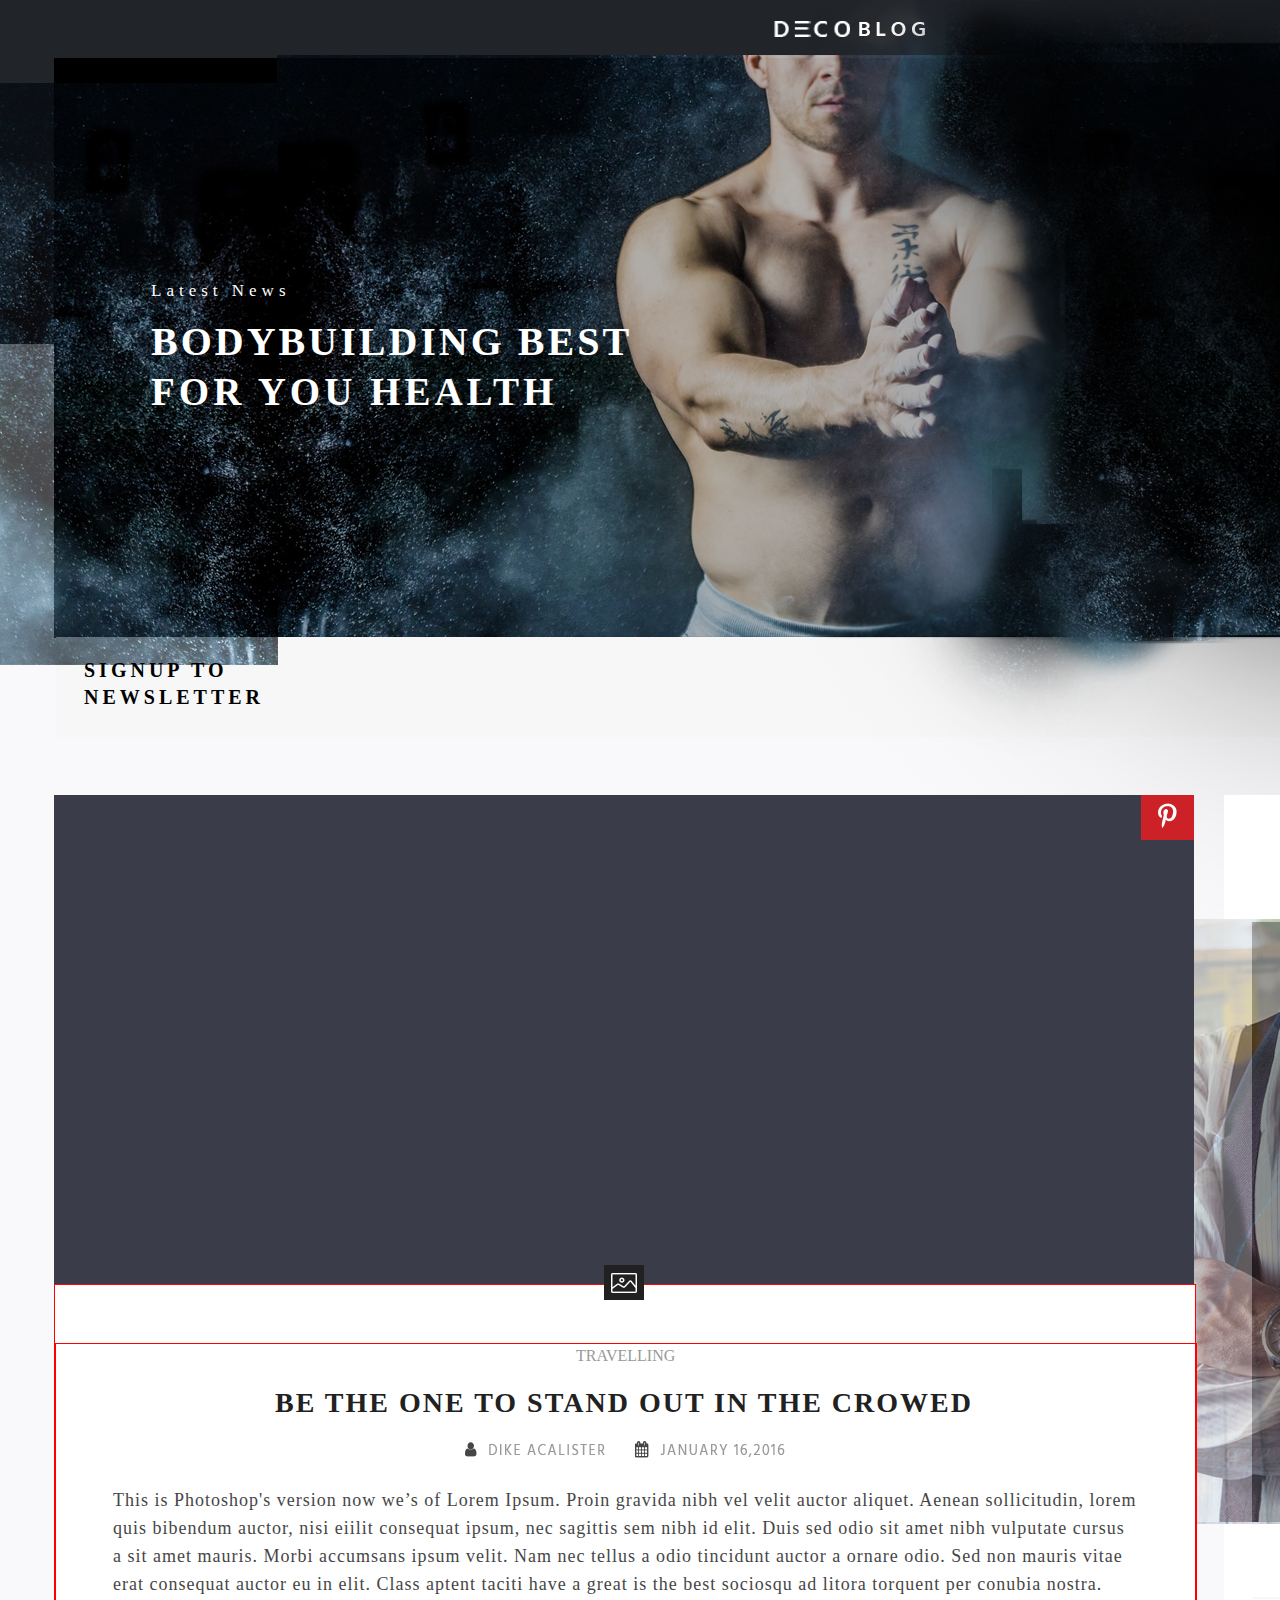
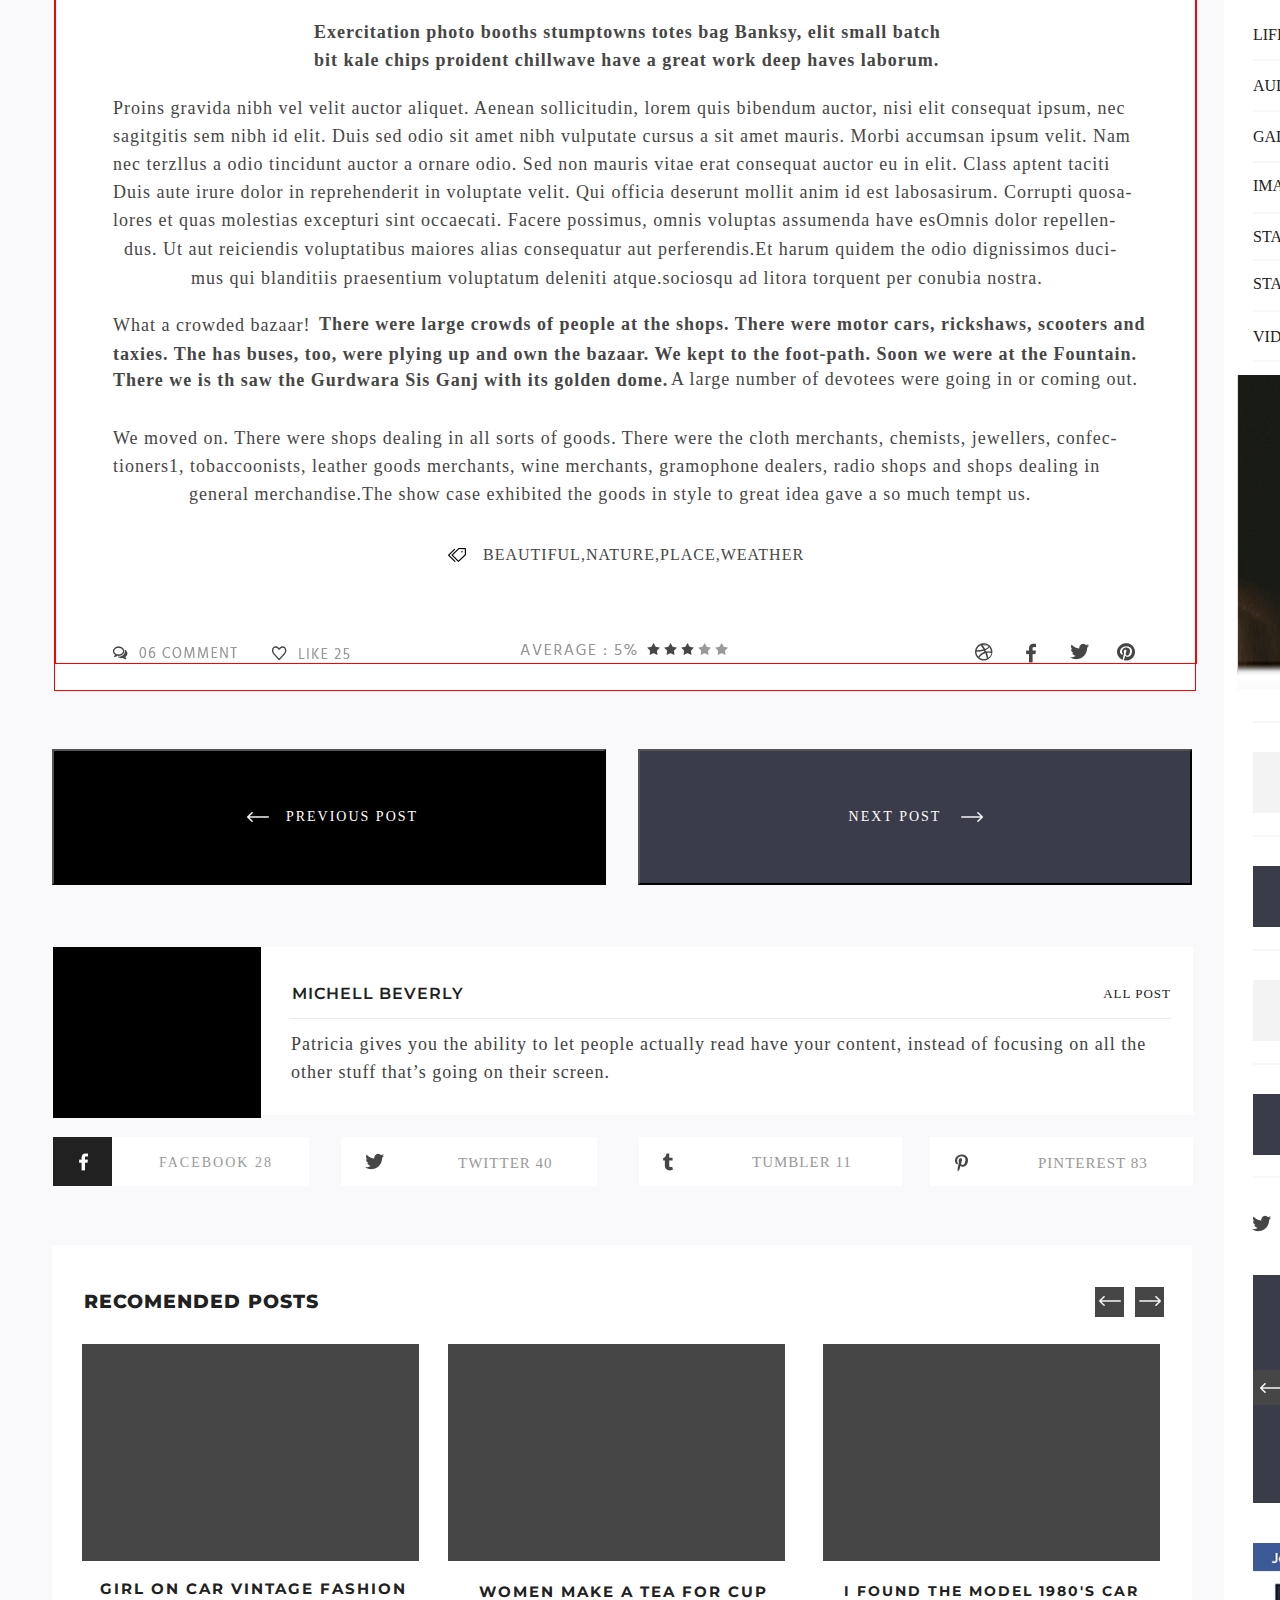
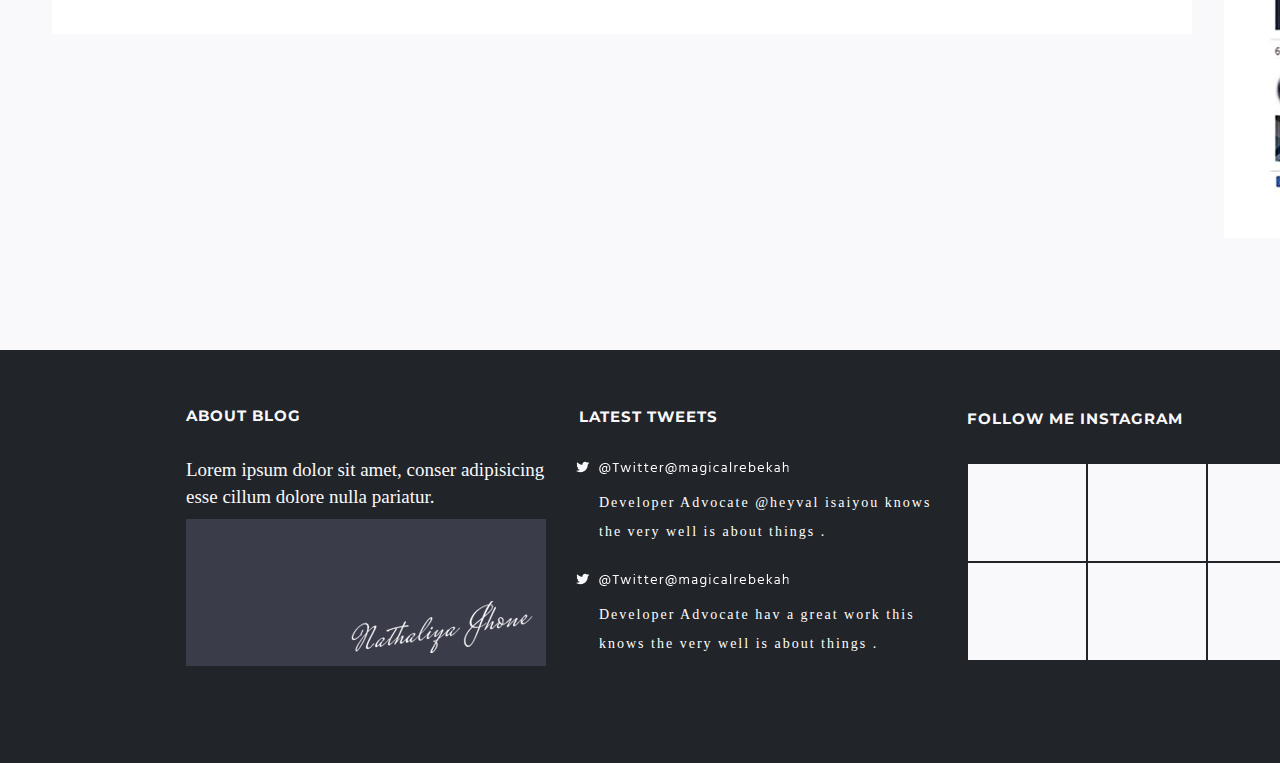
<file: index.html>
<!DOCTYPE html>
<html lang="en">
<head>
    <link href="https://fonts.googleapis.com/css?family=Sacramento&display=swap" rel="stylesheet">

    <link href="https://fonts.googleapis.com/css?family=Montserrat&display=swap" rel="stylesheet"> 
    <meta charset="UTF-8">
    <meta name="viewport" content="width=device-width, initial-scale=1.0">
    <meta http-equiv="X-UA-Compatible" content="ie=edge">
    <link href="https://fonts.googleapis.com/css?family=Arvo|Muli&display=swap" rel="stylesheet">
    <link href="https://fonts.googleapis.com/css?family=Monoton&display=swap" rel="stylesheet"> 
    <link rel="stylesheet" href="./nis.css">
    <title>Body Building</title>
</head>

<body>
        <header>
                <div class="head">
                    <div class="headcon1">
                      <div class="deco"><img src="./deco.png"></div>
                      <div class="blog"><img src="./blog.png"></div>
                      <div class="a"><img src="data/a.png"></div>  
                      <div class="transp"><img src="./transparent.png"></div>
                      <div class="b"><img src="data/b.png"></div>
                      <div class="latest ">Latest News </div>
                      <div class="bodybuilding">BODYBUILDING BEST</div>
                     
                    </div>
                </div>
            
            </header>
            
            <container >
                <div class="main-con"> 
                    <div class="main">
                        <div class="for">FOR YOU HEALTH</div>
                        <div class="sign">SIGNUP TO</div>
                        <div class="news">NEWSLETTER</div>

                            <div class="submain">

                                <div class="side">
                                    <div class="catagories">
                                        <div class="titlec">CATAGORIES</div>
                                        <div class="cat1">
                                            <div class="lifestyle">LIFESTYLE</div>
                                            <div class="neight">98</div>
                                        </div>
                                        <div class="cat2">
                                            <div class="audio">AUDIO</div>
                                            <div class="htwo">102</div>
                                        </div>
                                        <div class="cat3">
                                            <div class="gal">GALLERY</div>
                                            <div class="ethree">83</div>
                                        </div>
                                        <div class="cat4">
                                            <div class="image">IMAGE</div>
                                            <div class="four">04</div>
                                        </div>
                                        <div class="cat5">
                                            <div class="standard">STANDARD</div>
                                            <div class="hnine">109</div>
                                        </div>
                                        <div class="cat6">
                                            <div class="status">STATUS</div>
                                            <div class="fifty">50</div>
                                        </div>
                                            <div class="video">VIDEO</div>
                                            <div class="oztwo">102</div>
                                        </div>

                                        <div class="latestp">
                                            <div class="latestpost">LATEST POST</div>
                                            <div class="cl1">
                                                <div class="b1"></div>
                                                <div class="lpost">JURNEY TOWARDS A LIFESTYLE</div>
                                                <div class="date">JAN. 16 2015</div>
                                                <div class="likee">LIKE </div>
                                                <div class="num">255</div>
                                            </div>
                                            <div class="cl2">
                                                <div class="b2"></div>
                                                <div class="fashionable">FASHIONABLE SHOES FOR MEN</div>
                                                <div class="date">JAN. 18 2015</div>
                                                <div class="likee">LIKE</div>
                                                <div class="num">26</div>
                                            </div>
                                            <div class="cl3">
                                                <div class="b3"></div>
                                                <div class="lpost">REALLY AWESOME'S ADVENTURE</div>
                                                <div class="date">JAN. 23 2015</div>
                                                <div class="likee">LIKE </div>
                                                <div class="num">23</div>
                                            </div>
                                            <div class="b4"></div>
                                            <div class="lpost">MAN HUNTING IN JUNGLE</div>
                                            <div class="date">JAN. 16 2015</div>
                                            <div class="likee">LIKE </div>
                                            <div class="num">29</div>
                                        </div>

                                        <div class="sidelogo">
                                            <div class=twitter><img src="data/twi.png"></div>
                                            <div class="facebook"><img src="data/fb.png"></div>
                                            <div class="basket"><img src="data/foot.png"></div>
                                            <div class="plogo"><img src="data/pe.png"></div>
                                            <div class="in"><img src="data/in.png"></div>
                                        </div>

                                        <div class="sidebox">
                                            <div class="sbblack">
                                                <div class="leftarrow"><img src="./leftarrow.png"></div>
                                            </div>
                                            <div class="sbblack2">
                                                <div class="rightarrow"><img src="./rightarrow.png"></div>
                                            </div>
                                        </div>

                                        <div class="juof"></div>

                                        <div class="facebook1">
                                            <div class="fabo"><img src="data/facebook.png"></div>
                                            <div class="envato">envato</div>
                                            <div class="leaf"><img src="data/leaf.png"></div>
                                            <div class="envato2">envato</div>
                                        </div>
                                </div>    
                                
                                        <div class="black2"></div>
                                        <div class="d"><img src="data/d.png"></div>
                                        <div class="c"><img src="data/c.png"></div>

                                        <div class="wp"><img src="data/wp.png"></div>

                                        

                                


                                <div class="subcon1">
                                    <div class="write">
                                        <div class="trav">TRAVELLING</div>
                                        <div class="be">BE THE ONE TO STAND OUT IN THE CROWED</div>
                                        <div class="e"><img src="data/e.png"></div>
                                        <div class="f"><img src="data/f.png"></div>

                                        <div class="write2">
                                            <div class="firstp">This is Photoshop's version now we’s of Lorem Ipsum. Proin gravida nibh vel velit auctor aliquet. Aenean sollicitudin, lorem <br>quis bibendum auctor, nisi eiilit consequat ipsum, nec sagittis sem nibh id elit. Duis sed odio sit amet nibh vulputate cursus <br>a sit amet mauris. Morbi accumsans ipsum velit. Nam nec tellus a odio tincidunt auctor a ornare odio. Sed non  mauris vitae <br>erat consequat auctor eu in elit. Class aptent taciti  have a great is the best sociosqu ad litora torquent per conubia nostra.</div>
                                        
                                            <div class="secondp">Exercitation photo booths stumptowns totes bag Banksy, elit small batch <br>bit kale chips proident chillwave have a great work deep haves laborum.</div>

                                            <div class="thirdp">Proins gravida nibh vel velit auctor aliquet. Aenean sollicitudin, lorem quis bibendum auctor, nisi elit consequat ipsum, nec <br>sagitgitis sem nibh id elit. Duis sed odio sit amet nibh vulputate cursus a sit amet mauris. Morbi accumsan ipsum velit. Nam <br>nec terzllus a odio tincidunt auctor a ornare odio. Sed non  mauris vitae erat consequat auctor eu in elit. Class aptent taciti <br>Duis aute irure dolor in reprehenderit in voluptate velit. Qui officia deserunt mollit anim id est labosasirum. Corrupti quosa-<br>lores et quas molestias excepturi sint occaecati. Facere possimus, omnis voluptas assumenda have esOmnis dolor repellen-<br><div class="dus">dus. Ut aut reiciendis voluptatibus maiores alias consequatur aut perferendis.Et harum quidem the odio dignissimos duci-</div><div class="mus">mus qui blanditiis praesentium voluptatum deleniti atque.sociosqu ad litora torquent per conubia nostra.</div></div>

                                            <div class="fourthp">What a crowded bazaar!</div>
                                        
                                            <div class="bold">There were large crowds of people at the shops. There were motor cars, rickshaws, scooters and</div>

                                            <div class="bold2">taxies. The has buses, too, were plying up and own the bazaar. We kept to the foot-path. Soon we were at the Fountain.<br> There we is th saw the Gurdwara Sis Ganj with its golden dome.</div> 
                                       
                                            <div class="fourthlast"> A large number of devotees were going in or coming out.</div>

                                            <div class="fifthp">We moved on. There were shops dealing in all sorts of goods. There were the cloth merchants, chemists, jewellers, confec-<br>tioners1, tobaccoonists, leather goods merchants, wine merchants, gramophone dealers, radio shops and shops dealing in<br><div class="bold3">general merchandise.The show case exhibited the goods in style to great idea gave a so much tempt us.</div></div>

                                            <div class="tag"><img src="data/tag.png"></div>

                                            <div class="beautiful">BEAUTIFUL,NATURE,PLACE,WEATHER</div>

                                            <div class="comment"><img src="./comment.png"></div>

                                            <div class="like"><img src="data/like.png"></div>

                                            <div class="average"><img src="./average.png"></div>

                                            <div class="darks "><img src="data/darks.png"></div>

                                            <div class=" darks1 "><img src="data/darks.png"></div>

                                            <div class=" darks2"><img src="data/darks.png"></div>

                                            <div class=" lights"><img src="data/lights.png"></div>

                                            <div class=" lights1"><img src="data/lights.png"></div>

                                            <div class="foot"><img src="data/foot.png"></div>
                                            
                                            <div class="fb"><img src="data/fb.png"></div>

                                            <div class="twi"><img src="data/twi.png"></div>

                                            <div class="pe"><img src="data/pe.png"></div>
                                            

                                        </div>
                                    </div>

                                </div>
    
                                    <div class="darkgrey">
                                        <div class="red">
                                            <div class="p"><img src="./p.png"></div>
                                        </div>

                                        <div class="black">
                                            <div class="gallery"><img src="./gallery.png"></div>
                                        </div>
                                    </div>

                                    <div class="pandn">
                                        <div class="pp">
                                                
                                            <button class="ppb">
                                                <div class="ppba"><img src="./leftarrow.png"></div>
                                                <div class="ppt">PREVIOUS POST</div>
                                            </button>
                                        </div>
                                        <div class="np">
                                            <button class="npb">
                                                    <div class="npba"><img src="./rightarrow.png"></div>
                                                <div class="npt">NEXT POST</div>
                                            </button>
                                        </div>
                                    </div>

                                    <div class="michell">
                                        <div class="michellc">
                                                <div class="mibox"></div>
                                                <div class="mnall">
                                                    <div class="mna">
                                                        <div class="miname">MICHELL BEVERLY</div>
                                                        <div class="miallp">ALL POST</div>
                                                    </div>

                                                    <div class="misen">
                                                            <div class="misenw">Patricia gives you the ability to let people actually read have your content, instead of focusing on all the</div>
                                                            <div class="misenw1"> other stuff that’s going on their screen.</div>
                                                    </div>
                                                </div>
                                        
                                        </div>

                                        <div class="midown">
                                            <div class="mifb">
                                                <div class="mifblogo">
                                                    <div class="whitefbi"><img src="./whitefbi.png"></div>
                                                </div>
                                                <div class="mifbwrite">
                                                    <div class="mifbwritecon">FACEBOOK 28</div>
                                                </div>
                                            </div>

                                            <div class="mitwi">
                                                <div class="mitwii"><img src="data/twi.png"></div>
                                                <div class="mitwis">TWITTER 40</div>
                                            </div>

                                            <div class="mitum">
                                                <div class="mitumi"><img src="data/tumbler.png"></div>
                                                <div class="mitums">TUMBLER 11</div>
                                            </div>

                                            <div class="mipin">
                                                <div class="mipini"><img src="data/mipin.png"></div>
                                                <div class="mipins">PINTEREST 83</div>
                                            </div>
                                        </div>
                                        
                                    </div>

                                    <div class="recomendedp">
                                        <div class="rnar">
                                            <div class="recop">RECOMENDED POSTS</div>
                                            <div class="rnarar">
                                                    <div class="rnararl">
                                                            <div class="rnararla"><img src="./leftarrow.png"></div>
                                                    </div>

                                                    <div class="rnararr">
                                                            <div class="rnararra"><img src="./rightarrow.png"></div>
                                                    </div>
                                            </div>

                                            
                                        </div>
                                        <div class="recomendedp2">

                                            <div class="recomendedp21">
                                                    <div class="recom21"></div>
                                                    <div class="recom22"></div>
                                                    <div class="recom23"></div>
                                            </div>
                                            

                                        </div>

                                        <div class="recola">
                                            <div class="recola1">
                                                <div class="recola1s">GIRL ON CAR VINTAGE FASHION</div>
                                            </div>
                                            <div class="recola2">
                                                <div class="recola2s">WOMEN MAKE A TEA FOR CUP</div>
                                            </div>
                                            <div class="recola3">
                                                <div class="recola3s">I FOUND THE MODEL 1980'S CAR</div>
                                            </div>
                                        </div>
                                    </div>
                            </div>
                                

                            
                    </div>

                </div>  
                   
            </container>

            <footer>
                <div class="foote">
                    <div class="footcon">

                        <div  class="aboutb">
                            <div class="fhead1">ABOUT BLOG</div>
                            <div class="fcon1">Lorem ipsum dolor sit amet, conser adipisicing  esse cillum dolore nulla pariatur. </div>
                            <div class="fcon2">
                                <div class="nathaliya"><img src="./nathaliya.png"></div>
                            </div>
                        </div>

                        <div class="ltweets">
                            <div class="fhead2">LATEST TWEETS</div>
                            <div class="fcon3">
                                <div class="fcon31">
                                        <div class="wtwi"><img src="./wtwi.png"></div>
                                </div>
                                <div class="fcon32">
                                    <div class="fcon321">Developer Advocate @heyval isaiyou knows the very well is about things .</div>
                                </div>

                                <div class="fcon4">
                                    <div class="fcon41">
                                        <div class="wtwit"><img src="./wtwi.png"></div>
                                    </div>
                                <div class="fcon42">
                                    <div class="fcon421">Developer Advocate hav a great work this knows the very well is about things .</div>
                                </div>
                                </div>

                                
                                
                            </div>
                        </div>


                        <div class="fme">
                            <div class="fhead3">FOLLOW ME INSTAGRAM</div>
                            <div class="fh3b1"></div>
                            <div class="fh3b2"></div>
                            <div class="fh3b3"></div>
                            <div class="fh3b4"></div>
                            <div class="fh3b5"></div>
                            <div class="fh3b6"></div>
                        </div>
                        <div class="lc">
                            <div class="fhead4">LATEST COMMENT</div>
                            <div class="fcon5">
                                <div class="fcon51">From Alex:</div>
                                <div class="fcon52">Developer Advocate @heyval isaiyou know the very well is talking about things .</div>
                            </div>

                            <div class="fcon6">
                                <div class="fcon61">From Jhon Doe:</div>
                                <div class="fcon62">Developer Advocate @heyval isaiyou know the very well is talking about things .</div>
                            </div>
                        </div>
                    </div>
                </div>
            </footer>

            
            
</body>
</html>
</file>
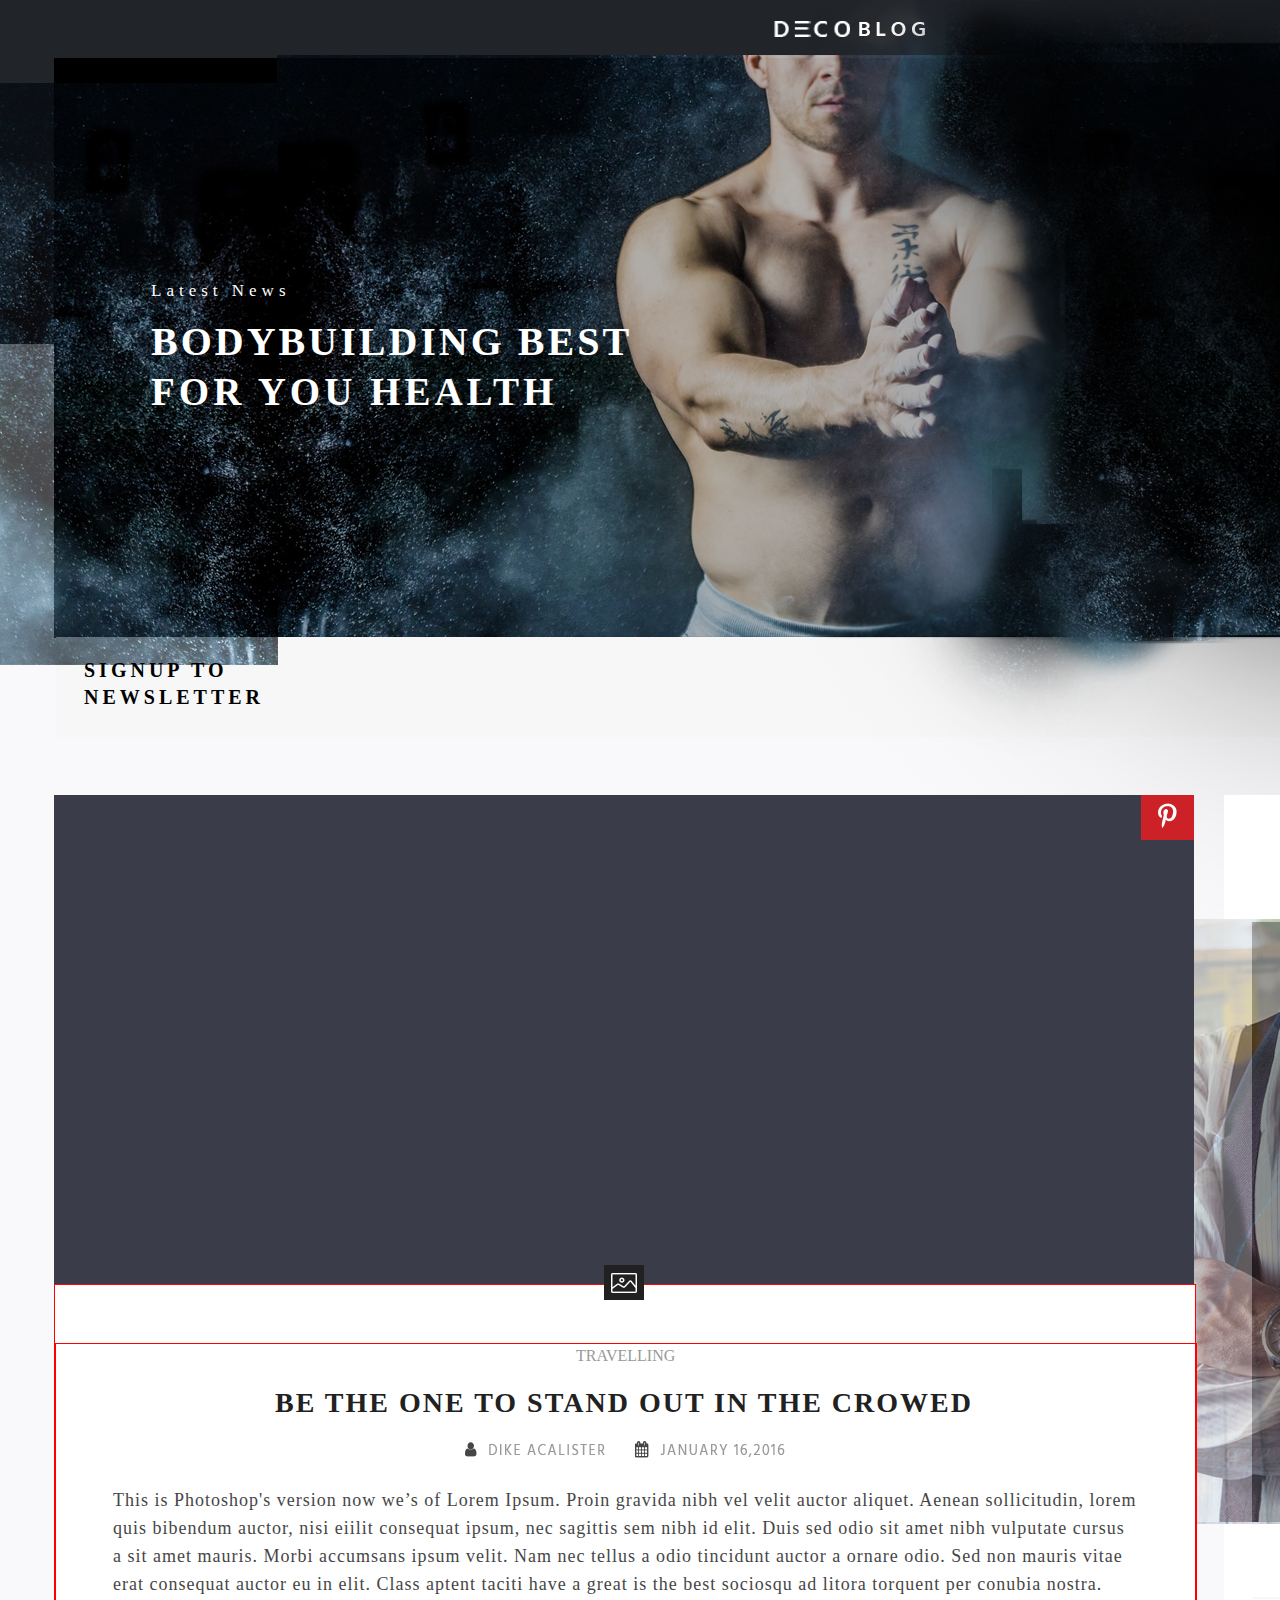
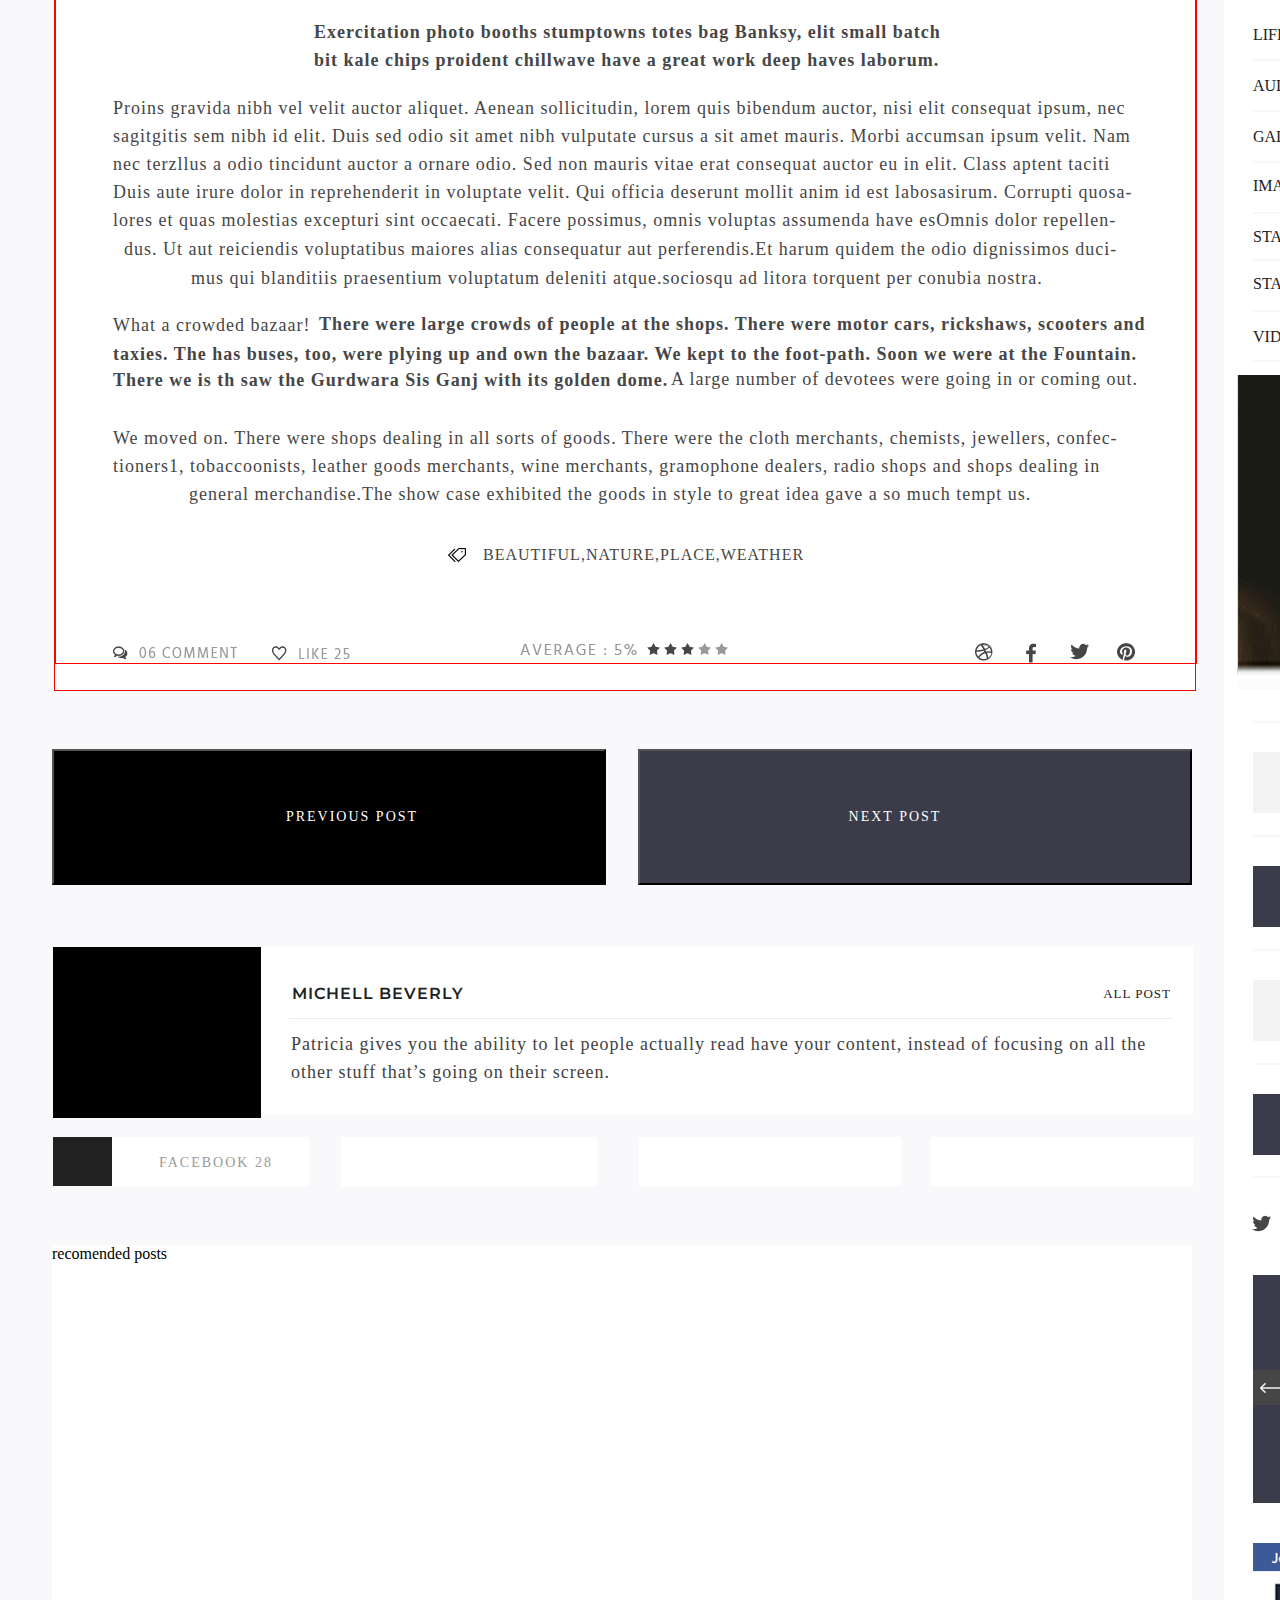
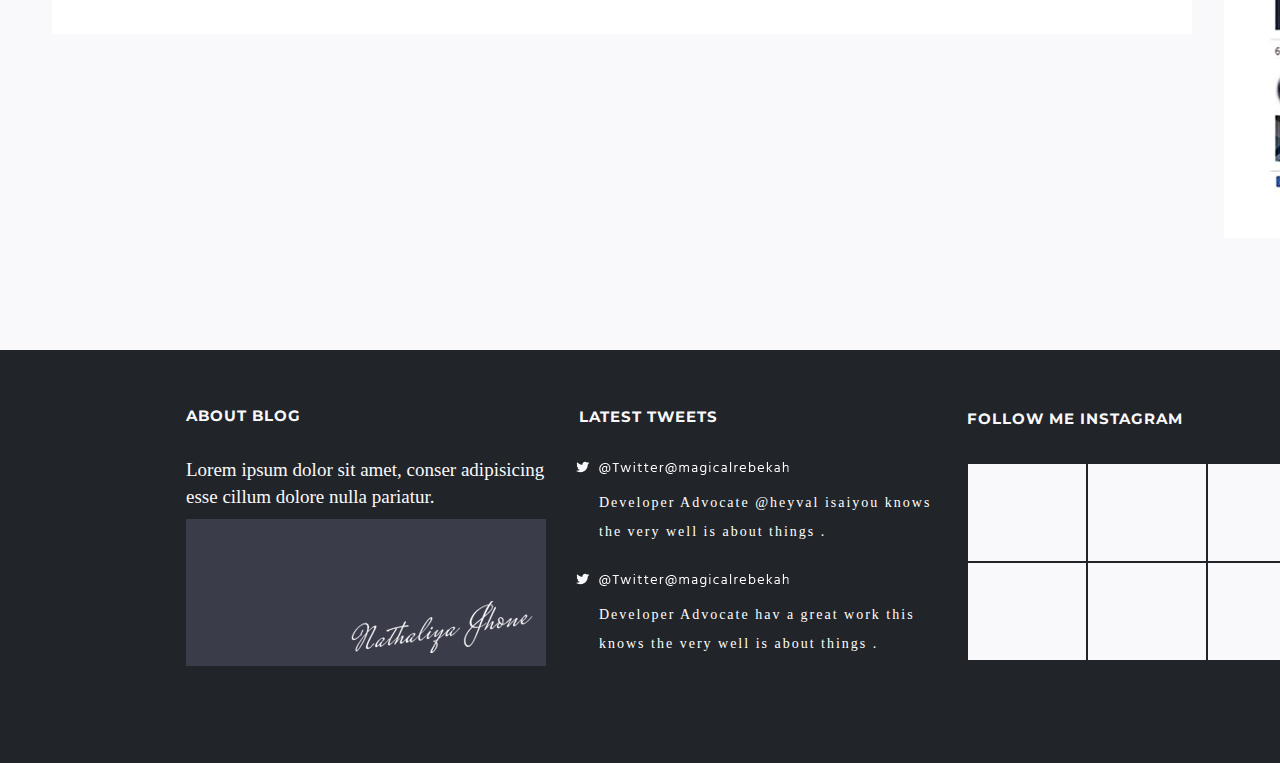
<file: nishant.html>
<!DOCTYPE html>
<html lang="en">
<head>
    <link href="https://fonts.googleapis.com/css?family=Sacramento&display=swap" rel="stylesheet">

    <link href="https://fonts.googleapis.com/css?family=Montserrat&display=swap" rel="stylesheet"> 
    <meta charset="UTF-8">
    <meta name="viewport" content="width=device-width, initial-scale=1.0">
    <meta http-equiv="X-UA-Compatible" content="ie=edge">
    <link href="https://fonts.googleapis.com/css?family=Arvo|Muli&display=swap" rel="stylesheet">
    <link href="https://fonts.googleapis.com/css?family=Monoton&display=swap" rel="stylesheet"> 
    <link rel="stylesheet" href="./nis.css">
    <title>Body Building</title>
</head>

<body>
        <header>
                <div class="head">
                    <div class="headcon1">
                      <div class="deco"><img src="./deco.png"></div>
                      <div class="blog"><img src="./blog.png"></div>
                      <div class="a"><img src="data/a.png"></div>  
                      <div class="transp"><img src="./transparent.png"></div>
                      <div class="b"><img src="data/b.png"></div>
                      <div class="latest ">Latest News </div>
                      <div class="bodybuilding">BODYBUILDING BEST</div>
                     
                    </div>
                </div>
            
            </header>
            
            <container >
                <div class="main-con"> 
                    <div class="main">
                        <div class="for">FOR YOU HEALTH</div>
                        <div class="sign">SIGNUP TO</div>
                        <div class="news">NEWSLETTER</div>

                            <div class="submain">

                                <div class="side">
                                    <div class="catagories">
                                        <div class="titlec">CATAGORIES</div>
                                        <div class="cat1">
                                            <div class="lifestyle">LIFESTYLE</div>
                                            <div class="neight">98</div>
                                        </div>
                                        <div class="cat2">
                                            <div class="audio">AUDIO</div>
                                            <div class="htwo">102</div>
                                        </div>
                                        <div class="cat3">
                                            <div class="gal">GALLERY</div>
                                            <div class="ethree">83</div>
                                        </div>
                                        <div class="cat4">
                                            <div class="image">IMAGE</div>
                                            <div class="four">04</div>
                                        </div>
                                        <div class="cat5">
                                            <div class="standard">STANDARD</div>
                                            <div class="hnine">109</div>
                                        </div>
                                        <div class="cat6">
                                            <div class="status">STATUS</div>
                                            <div class="fifty">50</div>
                                        </div>
                                            <div class="video">VIDEO</div>
                                            <div class="oztwo">102</div>
                                        </div>

                                        <div class="latestp">
                                            <div class="latestpost">LATEST POST</div>
                                            <div class="cl1">
                                                <div class="b1"></div>
                                                <div class="lpost">JURNEY TOWARDS A LIFESTYLE</div>
                                                <div class="date">JAN. 16 2015</div>
                                                <div class="likee">LIKE </div>
                                                <div class="num">255</div>
                                            </div>
                                            <div class="cl2">
                                                <div class="b2"></div>
                                                <div class="fashionable">FASHIONABLE SHOES FOR MEN</div>
                                                <div class="date">JAN. 18 2015</div>
                                                <div class="likee">LIKE</div>
                                                <div class="num">26</div>
                                            </div>
                                            <div class="cl3">
                                                <div class="b3"></div>
                                                <div class="lpost">REALLY AWESOME'S ADVENTURE</div>
                                                <div class="date">JAN. 23 2015</div>
                                                <div class="likee">LIKE </div>
                                                <div class="num">23</div>
                                            </div>
                                            <div class="b4"></div>
                                            <div class="lpost">MAN HUNTING IN JUNGLE</div>
                                            <div class="date">JAN. 16 2015</div>
                                            <div class="likee">LIKE </div>
                                            <div class="num">29</div>
                                        </div>

                                        <div class="sidelogo">
                                            <div class=twitter><img src="data/twi.png"></div>
                                            <div class="facebook"><img src="data/fb.png"></div>
                                            <div class="basket"><img src="data/foot.png"></div>
                                            <div class="plogo"><img src="data/pe.png"></div>
                                            <div class="in"><img src="data/in.png"></div>
                                        </div>

                                        <div class="sidebox">
                                            <div class="sbblack">
                                                <div class="leftarrow"><img src="./leftarrow.png"></div>
                                            </div>
                                            <div class="sbblack2">
                                                <div class="rightarrow"><img src="./rightarrow.png"></div>
                                            </div>
                                        </div>

                                        <div class="juof"></div>

                                        <div class="facebook1">
                                            <div class="fabo"><img src="data/facebook.png"></div>
                                            <div class="envato">envato</div>
                                            <div class="leaf"><img src="data/leaf.png"></div>
                                            <div class="envato2">envato</div>
                                        </div>
                                </div>    
                                
                                        <div class="black2"></div>
                                        <div class="d"><img src="data/d.png"></div>
                                        <div class="c"><img src="data/c.png"></div>

                                        <div class="wp"><img src="data/wp.png"></div>

                                        

                                


                                <div class="subcon1">
                                    <div class="write">
                                        <div class="trav">TRAVELLING</div>
                                        <div class="be">BE THE ONE TO STAND OUT IN THE CROWED</div>
                                        <div class="e"><img src="data/e.png"></div>
                                        <div class="f"><img src="data/f.png"></div>

                                        <div class="write2">
                                            <div class="firstp">This is Photoshop's version now we’s of Lorem Ipsum. Proin gravida nibh vel velit auctor aliquet. Aenean sollicitudin, lorem <br>quis bibendum auctor, nisi eiilit consequat ipsum, nec sagittis sem nibh id elit. Duis sed odio sit amet nibh vulputate cursus <br>a sit amet mauris. Morbi accumsans ipsum velit. Nam nec tellus a odio tincidunt auctor a ornare odio. Sed non  mauris vitae <br>erat consequat auctor eu in elit. Class aptent taciti  have a great is the best sociosqu ad litora torquent per conubia nostra.</div>
                                        
                                            <div class="secondp">Exercitation photo booths stumptowns totes bag Banksy, elit small batch <br>bit kale chips proident chillwave have a great work deep haves laborum.</div>

                                            <div class="thirdp">Proins gravida nibh vel velit auctor aliquet. Aenean sollicitudin, lorem quis bibendum auctor, nisi elit consequat ipsum, nec <br>sagitgitis sem nibh id elit. Duis sed odio sit amet nibh vulputate cursus a sit amet mauris. Morbi accumsan ipsum velit. Nam <br>nec terzllus a odio tincidunt auctor a ornare odio. Sed non  mauris vitae erat consequat auctor eu in elit. Class aptent taciti <br>Duis aute irure dolor in reprehenderit in voluptate velit. Qui officia deserunt mollit anim id est labosasirum. Corrupti quosa-<br>lores et quas molestias excepturi sint occaecati. Facere possimus, omnis voluptas assumenda have esOmnis dolor repellen-<br><div class="dus">dus. Ut aut reiciendis voluptatibus maiores alias consequatur aut perferendis.Et harum quidem the odio dignissimos duci-</div><div class="mus">mus qui blanditiis praesentium voluptatum deleniti atque.sociosqu ad litora torquent per conubia nostra.</div></div>

                                            <div class="fourthp">What a crowded bazaar!</div>
                                        
                                            <div class="bold">There were large crowds of people at the shops. There were motor cars, rickshaws, scooters and</div>

                                            <div class="bold2">taxies. The has buses, too, were plying up and own the bazaar. We kept to the foot-path. Soon we were at the Fountain.<br> There we is th saw the Gurdwara Sis Ganj with its golden dome.</div> 
                                       
                                            <div class="fourthlast"> A large number of devotees were going in or coming out.</div>

                                            <div class="fifthp">We moved on. There were shops dealing in all sorts of goods. There were the cloth merchants, chemists, jewellers, confec-<br>tioners1, tobaccoonists, leather goods merchants, wine merchants, gramophone dealers, radio shops and shops dealing in<br><div class="bold3">general merchandise.The show case exhibited the goods in style to great idea gave a so much tempt us.</div></div>

                                            <div class="tag"><img src="data/tag.png"></div>

                                            <div class="beautiful">BEAUTIFUL,NATURE,PLACE,WEATHER</div>

                                            <div class="comment"><img src="./comment.png"></div>

                                            <div class="like"><img src="data/like.png"></div>

                                            <div class="average"><img src="./average.png"></div>

                                            <div class="darks "><img src="data/darks.png"></div>

                                            <div class=" darks1 "><img src="data/darks.png"></div>

                                            <div class=" darks2"><img src="data/darks.png"></div>

                                            <div class=" lights"><img src="data/lights.png"></div>

                                            <div class=" lights1"><img src="data/lights.png"></div>

                                            <div class="foot"><img src="data/foot.png"></div>
                                            
                                            <div class="fb"><img src="data/fb.png"></div>

                                            <div class="twi"><img src="data/twi.png"></div>

                                            <div class="pe"><img src="data/pe.png"></div>
                                            

                                        </div>
                                    </div>

                                </div>
    
                                    <div class="darkgrey">
                                        <div class="red">
                                            <div class="p"><img src="./p.png"></div>
                                        </div>

                                        <div class="black">
                                            <div class="gallery"><img src="./gallery.png"></div>
                                        </div>
                                    </div>

                                    <div class="pandn">
                                        <div class="pp">
                                            <button class="ppb">
                                                <div class="ppt">PREVIOUS POST</div>
                                            </button>
                                        </div>
                                        <div class="np">
                                            <button class="npb">
                                                <div class="npt">NEXT POST</div>
                                            </button>
                                        </div>
                                    </div>

                                    <div class="michell">
                                        <div class="michellc">
                                                <div class="mibox"></div>
                                                <div class="mnall">
                                                    <div class="mna">
                                                        <div class="miname">MICHELL BEVERLY</div>
                                                        <div class="miallp">ALL POST</div>
                                                    </div>

                                                    <div class="misen">
                                                            <div class="misenw">Patricia gives you the ability to let people actually read have your content, instead of focusing on all the</div>
                                                            <div class="misenw1"> other stuff that’s going on their screen.</div>
                                                    </div>
                                                </div>
                                        
                                        </div>

                                        <div class="midown">
                                            <div class="mifb">
                                                <div class="mifblogo"></div>
                                                <div class="mifbwrite">
                                                    <div class="mifbwritecon">FACEBOOK 28</div>
                                                </div>
                                            </div>

                                            <div class="mitwi"></div>

                                            <div class="mitum"></div>

                                            <div class="mipin"></div>
                                        </div>
                                        
                                    </div>

                                    <div class="recomendedp">recomended posts</div>
                            </div>
                                

                            
                    </div>

                </div>  
                   
            </container>

            <footer>
                <div class="foote">
                    <div class="footcon">

                        <div  class="aboutb">
                            <div class="fhead1">ABOUT BLOG</div>
                            <div class="fcon1">Lorem ipsum dolor sit amet, conser adipisicing  esse cillum dolore nulla pariatur. </div>
                            <div class="fcon2">
                                <div class="nathaliya"><img src="./nathaliya.png"></div>
                            </div>
                        </div>

                        <div class="ltweets">
                            <div class="fhead2">LATEST TWEETS</div>
                            <div class="fcon3">
                                <div class="fcon31">
                                        <div class="wtwi"><img src="./wtwi.png"></div>
                                </div>
                                <div class="fcon32">
                                    <div class="fcon321">Developer Advocate @heyval isaiyou knows the very well is about things .</div>
                                </div>

                                <div class="fcon4">
                                    <div class="fcon41">
                                        <div class="wtwit"><img src="./wtwi.png"></div>
                                    </div>
                                <div class="fcon42">
                                    <div class="fcon421">Developer Advocate hav a great work this knows the very well is about things .</div>
                                </div>
                                </div>

                                
                                
                            </div>
                        </div>


                        <div class="fme">
                            <div class="fhead3">FOLLOW ME INSTAGRAM</div>
                            <div class="fh3b1"></div>
                            <div class="fh3b2"></div>
                            <div class="fh3b3"></div>
                            <div class="fh3b4"></div>
                            <div class="fh3b5"></div>
                            <div class="fh3b6"></div>
                        </div>
                        <div class="lc">
                            <div class="fhead4">LATEST COMMENT</div>
                            <div class="fcon5">
                                <div class="fcon51">From Alex:</div>
                                <div class="fcon52">Developer Advocate @heyval isaiyou know the very well is talking about things .</div>
                            </div>

                            <div class="fcon6">
                                <div class="fcon61">From Jhon Doe:</div>
                                <div class="fcon62">Developer Advocate @heyval isaiyou know the very well is talking about things .</div>
                            </div>
                        </div>
                    </div>
                </div>
            </footer>

            
            
</body>
</html>
</file>
<file: nis.css>
*{
    margin: 0;
    padding: 0;
    
}

/*header*/
.head{
    width:100%;
    height: 344px;
    background-color: #212429;
}

.headcon1{
    width: 1638px;
    height: 344px;
    margin: 0 auto;
    position: relative;
}

.deco{
    position: absolute;
    left: 774px;
    top:21px;
}

.blog{
    position: absolute;
    left: 859px;
    top:22px; 
}



.a{
    position: absolute;
    left: 52px;
    top: 56px;
}


.transp{
    position: absolute;
    top: 635px;
    left: 54px;
}


.b{
    position: absolute;
}

.latest{
    position: absolute;
    color:#ffffff;
    top: 281px;
    left: 151px;
    font-size: 17px;
    letter-spacing: 5px;
    
}

.bodybuilding{
    position: absolute;
    top: 318px;
    left: 151px;
    color:#ffffff;
    font-size: 40px;
    letter-spacing: 3px;
    font-weight: 600;
}

.for{
    position: absolute;
    top: 25px;
    left: 151px;
    color:#ffffff;
    font-size: 39px;    
    font-weight: 600;
    letter-spacing: 4px;
}

/*header*/

/*container*/

.main-con{
    width: 100%;
    height: 3206px;
    background-color:#f9f9fb;
}


.main{
    width: 1638px;
    height: 3206px;
    margin: 0 auto;
    position: relative;
}

.submain{
    position: absolute;
    top: 451px;
    width: 100%;
    height: 2644px;
}




.sign{
    position: absolute;
    top: 315px;
    left: 84px;
    font-size: 20px;
    letter-spacing: 4px;
    font-weight: 600;
    color: black;
}

.news{
    position: absolute;
    top: 342px;
    left: 84px;
    font-size: 20px;
    letter-spacing: 4px;
    font-weight: 600;
    color: black;
}

.subcon1{
    top: 489px;
    left:54px;
    height: 1005px;
    width: 1140px;
    background-color: #ffffff;
    position: absolute;
    border: 1px solid red;

}

.write{
    margin-top: 58px;
    margin-bottom: 28px;
    height: 919px;
    width: 100%;
    border: 1px solid red;
    position: relative;
}

.trav{
    font-size: 16px;
    letter-spacing: 0px;
    line-height: 24px;
    color: #999999;
    font-family: "Hind";
    font-weight: 400;
    padding-left: 520px;
}

.be{
    margin-top: 23px;
    padding-left: 219px;
    font-size: 28px;
    letter-spacing: 2px;    
    line-height: 24px;
    color: #212121;
    font-weight: 600;
    
}

.dike{
    margin-top: 24px;
    position: relative;
}

.e{
    position: absolute;
    left: 409px;
    top: 98px;
}

.f{
    position: absolute;
    top: 97px;
    left: 579px;
}

.write2{
    position: absolute;
    top: 142px;
    width: 100%;
    height: 609px;
}


.firstp {
    font-size: 18px;
    letter-spacing: 1px;
    line-height: 28px;
    color: #464646;
    font-family: "Hind";
    padding-left: 57px;
}

.secondp{
    position: absolute;
    top: 132px;
    font-size: 18px;
    letter-spacing: 1px;
    line-height: 28px;
    color: #464646;
    font-family: "Hind";
    left: 258px;
    font-weight: 600;
}

.thirdp{
    position: absolute;
    top: 208px;
    left: 57px;
    font-size: 18px;
    letter-spacing: 1px;
    line-height: 28px;
    color: #464646;
    font-family: "Hind";
}

.dus{
    position: absolute;
    left: 11px;
    top: 141px;
}

.mus{
    position: absolute;
    left: 78px;
    top: 170px;
}

.fourthp{
    position: absolute;
    top: 425px;
    left: 57px;
    font-size: 18px;
    letter-spacing: 1px;
    line-height: 28px;
    color: #464646;
    font-family: "Hind";
}

.bold{
    position: absolute;
    top: 428px;
    left: 263px;
    font-weight: 600;
    letter-spacing: 1px;
    font-size: 18px;
    color: #464646;
}

.bold2{
    position: absolute;
    top: 455px;
    left: 57px;
    font-weight: 600;
    letter-spacing: 1px;
    font-size: 18px;
    line-height: 26px;
    color: #464646;
}

.fourthlast{
    position: absolute;
    top: 479px;
    left: 615px;
    font-size: 18px;
    letter-spacing: 1px;
    line-height: 28px;
    color: #464646;
    font-family: "Hind";
}

.fifthp{
    position: absolute;
    top: 538px;
    left: 57px;
    font-size: 18px;
    letter-spacing: 1px;
    line-height: 28px;
    color: #464646;
    font-family: "Hind";
}

.bold3{
    position: absolute;
    left: 76px;
}

.tag{
    position: absolute;
    top: 660px;
    left: 390px;
}

.beautiful{
    position: absolute;
    top: 660px;
    left: 427px;
    letter-spacing: 1px;
    color: #464646;
}

.comment{
    position: absolute;
    top: 760px;
    left: 57px;
}

.like{
    position: absolute;
    top: 760px;
    left: 216px;
}

.average{
    position: absolute;
    top: 755px;
    left: 464px;
}

.darks ,.darks1 , .darks2 , .lights, .lights1{
    position: absolute;
    top: 755px;
}

.darks{
    left: 590px;
}

.darks1{
    left: 607px;
}

.darks2{
    left: 624px;
}

.lights{
    left: 641px;
}

.lights1{
    left: 658px;
}

.foot, .fb, .twi, .pe{
    position: absolute;
    top:757px;
}
.foot{
    left: 919px;
}

.fb{
    left: 970px;
}

.twi{
    left: 1014px;
}

.pe{
    left: 1061px;
}


.darkgrey{
    position: absolute;
    top: 0;
    left: 0;
    width: 1140px;
    height: 489px;
    margin-left: 54px;
    background-color: #3a3c49;
}

.red{
    float: right;
    width: 53px;
    height: 45px;
    background-color: #cc2127;
    position: relative;
}

.p{
    position: absolute;
    left: 17px;
    top: 8px;
}

.black{
    position: absolute;
    top:470px;
    left: 550px;
    width: 40px;
    height: 35px;
    background-color: #212121;
}

.gallery{
    position: absolute;
    top:6px;
    left: 5px;
}

.pandn{
    float: left;
    margin-top: 1554px;
    margin-left: 52px;
    width: 1140px;
    height: 136px;
}

.pp{
    float: left;
    height: 100%;
    width: 554px;
}

.ppb{
    position: relative;
    height: 100%;
    width: 100%;
    background-color: #000000;
}

.ppba{
    position: absolute;
    top: 59px;
    left: 193px;
}

.ppt{
    font-size: 14px;
    letter-spacing: 2px;
    color: #ffffff;
    font-family: "Hind";
    font-weight: 500;
    margin-left: 46px;
}

.np{
    float: right;
    height: 100%;
    width:554px;
}

.npb{
    height: 100%;
    width: 100%;
    background-color: #3a3c49;
    position: relative;
}

.npba{
    position: absolute;
    top: 59px;
    left: 321px;
}

.npt{
    font-size: 14px;
    letter-spacing: 2px;
    color: #ffffff;
    font-family: "Hind";
    font-weight: 500;
    margin-left: -40px;
}


.michell{
    float: left;
    margin-top: 62px;
    margin-left: 53px;
    width: 1140px;
    height: 240px;
}

.michellc{
    height: 168px;
    width: 100%;
    background-color: #ffffff;
}

.mibox{
    float: left;
    width: 208px;
    height: 171px;
    background-color: #000000;
}

.mnall{
    float: left;
    height: 95px;
    width: 882px;
    margin-left: 28px;
    margin-top: 37px;
}

.mna{
    float: left;
    height: 34px;
    width: 882px;
    border-bottom: 1px solid #eaeaeb;
}

.miname{
    float: left;
    font-size: 16px;
    letter-spacing: 1px;
    line-height: 19px;
    color: #212121;
    font-family: "Montserrat";
    font-weight: 600;
    margin-left: 3px;
}

.miallp{
    float: right;
    font-size: 13px;
    letter-spacing: 1px;
    line-height: 19px;
    color: #212121;
    font-family: "Hind";
    font-weight: 400;
}

.misen{
    height: 45px;
    width: 882px;
    margin-top: 52px;
}

.misenw{
    font-size: 18px;
    letter-spacing: 1px;
    line-height: 16px;
    color: #424242;
    font-family: "Hind";
    font-weight: 300;
    margin-left: 2px;
}

.misenw1{
    font-size: 18px;
    letter-spacing: 1px;
    line-height: 40px;
    color: #424242;
    font-family: "Hind";
    font-weight: 300;
    margin-left: 2px;
}

.midown{
    height: 49px;
    width: 100%;
    margin-top: 22px;
}

.mifb{
    float: left;
    height: 100%;
    width: 260px;
}

.mifblogo{
    float: left;
    height: 100%;
    width: 59px;
    background-color: #212121;
    position: relative;
}

.whitefbi{
    position: absolute;
    top: 16px;
    left: 26px;
}

.mifbwrite{
    float: left;
    height: 100%;
    width: 197px;
    background-color: #ffffff;
}

.mifbwritecon{
    font-size: 14px;
    letter-spacing: 2px;
    line-height: 52px;
    color: #999999;
    font-family: "Hind";
    font-weight: 400;
    margin-left: 47px;
}

.mitwi {
    float: left;
    height: 100%;
    width: 256px;
    margin-left: 28px;
    position: relative;
    background-color: #ffffff;
}

.mitwii{
    position: absolute;
    top: 16px;
    left: 24px;
}

.mitwis{
    font-size: 15px;
    letter-spacing: 1px;
    line-height: 52px;
    color: #999999;
    font-family: "Hind";
    font-weight: 400;
    margin-left: 117px;
}

.mitum{
    position: relative;
    float: left;
    height: 100%;
    width: 263px;
    margin-left: 42px;
    background-color: #ffffff;
}

.mitumi{
    position: absolute;
    top: 16px;
    left: 24px;
}

.mitums{
    font-size: 15px;
    letter-spacing: 1px;
    line-height: 51px;
    color: #999999;
    font-family: "Hind";
    font-weight: 400;
    margin-left: 113px;
}

.mipin{
    background-color: #ffffff;
    float: right;
    height: 100%;
    width: 263px;
    position: relative;
}

.mipini{
    position: absolute;
    top: 17px;
    left: 25px;
}

.mipins{
    font-size: 15px;
    letter-spacing: 1px;
    line-height: 52px;
    color: #999999;
    font-family: "Hind";
    font-weight: 400;
    margin-left: 108px;
}


.recomendedp{
    float: left;
    margin-top: 58px;
    margin-left: 52px;
    width: 1140px;
    height: 389px;
    background-color: white;
}


.rnar{
    float: left;
    height: 72px;
    width: 100%;
}

.recop{
    float: left;
    font-size: 19px;
    letter-spacing: 1px;
    color: #212121;
    font-family: "Montserrat";
    margin-top: 45px;
    margin-left: 32px;
    font-weight: 800;
}

.rnarar{
    float: right;
    height: 100%;
    width: 69px;
    margin-right: 28px;
}

.rnararl, .rnararr{
    width: 29px;
    height: 30px;
    background-color: #464646;
    float: left;
    margin-top: 42px;
    position: relative;
}

.rnararr{
    float: right;
}

.rnararla, .rnararra{
    position: absolute;
    top: 5px;
    left: 4px;
}

.recomendedp2{
    float: left;
    height: 245px;
    width: 100%;
}

.recomendedp21{
    float: left;
    height: 217px;
    width: 1078px;
    margin-left: 30px;
    margin-top: 27px;

}

.recom21, .recom22, .recom23{
    height: 100%;
    width: 337px;
    float: left;
    background-color: #464646;
}

.recom22{
    margin-left: 29px;
}

.recom23{
    float: right;
}

.recola{
    float: left;
    height: 35px;
    width: 100%;
}

.recola1, .recola2, .recola3{
    float: left;
    height: 100%;
    width: 308px;
    margin-left: 48px;

}

.recola1s, .recola2s, .recola3s{
    font-size: 15px;
    letter-spacing: 2px;
    color: #212121;
    font-family: "Montserrat";
    font-weight: 700;
    margin-top: 17px;
}

.recola3s{
    font-size: 14px;
}

.recola2{
    margin-left: 71px;
    width: 294px;
    margin-top: 3px;

}

.recola3{
    margin-left: 71px;
    width: 310px;
    margin-top: 3px;

}



/* side */

.side{
    float: right;
    margin-right:54px;
    width: 360px;
    height: 2643px;
    background-color: #ffffff;
    position: relative;
}

.catagories{
    width: 301px;
    height: 400px;
    margin-top: 765px;
    margin-left: 29px;
    border-bottom:2px solid #f7f7f7;
}

.titlec{
    font-size: 19px;
    letter-spacing: 1px;
    line-height: 21px;
    color: #212121;
    font-family: "Montserrat";
    font-weight: 900;
    padding-left: 82px;
}

.cat1{
    width: 100%;
    height: 60px;
    margin-top: 16px;
    border-bottom:2px solid #f7f7f7;
    border-top: 2px solid #f7f7f7;
}

.cat2, .cat3, .cat4, .cat5 ,.cat6{
    width: 100%;
    border-bottom:2px solid #f7f7f7;
    height: 49px;
    
}

.cat5{
    height:45px;
}

.lifestyle, .audio, .gal, .image, .standard, .status, .video{
    font-size: 16px;
    color: #212121;
    font-family: "Hind";
    font-weight: 500;
    line-height: 49px;
    float:left;
}

.image, .standard, .status{
    line-height: 46px;
    font-size: 16px;
}

.lifestyle{
    padding-top: 11px;
}

.neight, .htwo, .ethree, .four, .hnine, .fifty, .oztwo{
    font-size: 16px;
    letter-spacing: 2px;
    color: #212121;
    font-family: "Hind";
    font-weight: 500;
    float: right;
}

.htwo, .ethree, .oztwo{
    line-height: 49px;
}

.four, .hnine, .fifty{
    line-height: 46px;
}

.neight{
    padding-top: 25px;
}


.latestp{
    margin-top: 328px;
    margin-left: 29px;
    width: 301px;
    height: 486px;
    border-bottom:2px solid #f7f7f7;
}

.latestpost{
    font-size: 19px;
    letter-spacing: 1px;
    line-height: 15px;
    color: #212121;
    font-family: "Montserrat";
    font-weight: 900;
    padding-left: 79px;
}

.cl1{
    margin-top: 16px;
    width: 100%;
    height: 112px;
    border-top: 2px solid #f7f7f7;
    border-bottom: 2px solid #f7f7f7;
}

.cl2, .cl3{
    width: 100%;
    height: 112px;
    border-bottom: 2px solid #f7f7f7;
}

.b1, .b3, .b2, .b4{
    float: left;
    margin-top: 29px;
    height: 61px;
    width: 80px;
    background-color: #f3f3f3;
}

.b2, .b4{
    background-color: #3a3c49;
}

.lpost{
    font-size: 15px;
    letter-spacing: 2px;
    line-height: 22px;
    color: #212121;
    font-family: "Montserrat";
    font-weight: 600;
    margin-top: 23px;
    width: 205px;
    float: right;
    margin-right: 7px;
}

.fashionable{
    font-size: 14px;
    letter-spacing: 2px;
    line-height: 22px;
    color: #212121;
    font-family: "Montserrat";
    font-weight: 600;
    margin-top: 23px;
    width: 205px;
    float: right;
    margin-right: 4px;
}

.date{
    font-size: 12px;
    letter-spacing: 1px;
    line-height: 24px;
    color: #999999;
    font-family: "Hind";
    font-weight: 300;
    float: left;
    margin-top: 6px;
    margin-left: 10px;
}

.likee{
    font-size: 12px;
    letter-spacing: 0px;
    line-height: 24px;
    color: #999999;
    font-family: "Hind";
    font-weight: 300;
    float: left;
    margin-top: 7px;
    margin-left: 23px;
}

.num{
    font-size: 12px;
    letter-spacing: 2px;
    line-height: 24px;
    color: #999999;
    font-family: "Hind";
    font-weight: 300;
    float: left;
    margin-top: 7px;
    margin-left: 6px;
}

.twitter, .facebook, .basket, .plogo, .in{
    position: absolute;
    top: 2020px;
    left: 28px;
}

.facebook{
    left: 104px;
}

.basket{
    left: 170px;
}

.plogo{
    left: 241px;
}

.in{
    left: 311px;
}

.sidebox{
    height: 228px;
    width: 301px;
    background-color: #3a3c49;
    margin-top: 97px;
    margin-left: 29px;
}

.sbblack, .sbblack2{
    width: 37px;
    height: 35px;
    background-color: #464646;
    margin-top: 95px;
    float: left;
    position: relative;
}

.sbblack2{
    float: right;
}

.leftarrow, .rightarrow{
    position: absolute;
    top: 9px;
    left: 7px;
}


.juof{
    margin-top: 41px;
    margin-left: 29px;
    background-color: #3c5a98;
    width: 301px;
    height: 27px;
}

.facebook1{
    position: absolute;
    top: 2348px;
    left: 29px;
}

.fabo{
    position: relative;
}

.envato{
    position: absolute;
    top: 39px;
    left: 73px;
    font-size: 14px;
    color: #212121;
    font-family: "Hind";
    font-weight: 500;
    letter-spacing: 2px;
}

.leaf{
    position: absolute;
    top: 53px;
    left: 36px;
}

.envato2{
    position: absolute;
    top: 99px;
    left: 101px;
    font-size: 14px;
    color: #80b43f;
    font-family: "Hind";
    font-weight: 500;
}

.black2{
    right: 85px;
    top: 127px;
    height: 600px;
    width: 301px;
    background-color: #000000;
    position: absolute;
}

.d{
    position: absolute;
    top: 124px;
    right: 0;
    opacity: 0.5;
    filter: alpha(opacity=50); 
}

.c{
    position: absolute;
    top: 124px;
    right: 0;
    opacity: 0.5;
    filter: alpha(opacity=50); 
}

.wp{
    position: absolute;
    top:1180px;
    right: 82px;
}
/*side*/

/*footer*/

.foote{
    height: 413px;
    width: 100%;
    background-color: #212429;
}

.footcon{
    float: left;
    width: 1530px;
    height: 314px;
    margin-top: 54px;
    margin-left: 186px;
}

.aboutb{
    float: left;
    height: 100%;
    width:360px;
}

.fhead1{
    font-size: 15px;
    letter-spacing: 1px;
    line-height: 23px;
    color: #f9f9fb;
    font-family: "Montserrat";
    font-weight: 700;
}

.fcon1{
    width: 360px;
    height: 43px;
    font-size: 19px;
    line-height: 27px;
    color: #f9f9fb;
    font-family: "Hind";
    margin-top: 29px;
}

.fcon2{
    width: 360px;
    height: 147px;
    background-color: #3a3c49;
    margin-top: 20px;
    position: relative;
}

.nathaliya{
    position: absolute;
    top: 82px;
    left: 165px;
}

.ltweets{
    float: left;
    margin-left: 26px;
    height: 100%;
    width: 363px;
}

.fhead2{
    font-size: 15px;
    letter-spacing: 1px;
    line-height: 20px;
    color: #f9f9fb;
    font-family: "Montserrat";
    font-weight: 700;
    padding-top: 3px;
    padding-left: 7px;
}

.fcon3{
    height: 77px;
    width: 100%;
    margin-top: 31px;
    position: relative;
}

.fcon31{
    width: 100%;
    height: 16px;
    position: relative;
}

.wtwi{
    position: absolute;
    top: 3px;
    left: 4px;
}

.fcon32{
    margin-top: 14px;
    margin-left: 21px;
    height: 42px;
    width: 339px;
}

.fcon321{
    width: 341px;
    height: 42px;
    font-size: 14px;
    letter-spacing: 2px;
    line-height: 29px;
    color: #ffffff;
    font-family: "Hind";
    font-weight: 300;
    margin-left: 6px;
}

.fcon4{
    height: 77px;
    width: 100%;
    margin-top: 40px;
    position: relative;
}

.fcon41{
    width: 100%;
    height: 16px;
    position: relative;
}

.wtwit{
    position: absolute;
    top: 3px;
    left: 4px;
}

.fcon42{
    margin-top: 14px;
    margin-left: 21px;
    height: 42px;
    width: 339px;
}

.fcon421{
    width: 341px;
    height: 42px;
    font-size: 14px;
    letter-spacing: 2px;
    line-height: 29px;
    color: #ffffff;
    font-family: "Hind";
    font-weight: 300;
    margin-left: 6px;
}

.fme{
    float: left;
    margin-left: 30px;
    height: 100%;
    width: 362px;
    position: relative;
}

.fhead3{
    font-size: 15px;
    letter-spacing: 1px;
    line-height: 20px;
    color: #f9f9fb;
    font-family: "Montserrat";
    font-weight: 700;
    padding-top: 5px;
    padding-left: 2px;
}

.fh3b1, .fh3b2, .fh3b3{
    position: absolute;
    height: 97px;
    width: 118px;
    background-color: #f9f9fb;
    top: 60px;
    left: 3px;
}

.fh3b2{
    left: 123px;
}

.fh3b3{
    left: 243px;
}

.fh3b4, .fh3b5, .fh3b6{
    position: absolute;
    height: 97px;
    width: 118px;
    background-color: #f9f9fb;
    top: 159px;
    left: 3px;
}

.fh3b5{
    left: 123px;
}

.fh3b6{
    left: 243px;
}

.lc{
    float: left;
    margin-left: 25px;
    height: 100%;
    width: 360px;
}


.fhead4{
    font-size: 14px;
    letter-spacing: 2px;
    line-height: 20px;
    color: #f9f9fb;
    font-family: "Montserrat";
    font-weight: 700;
    padding-top: 3px;
    padding-left: 3px;
}

.fcon5{
    height: 102px;
    width: 100%;
    margin-top: 30px;
    border-bottom: 1px solid #65676a;
}

.fcon51{
    width: 351px;
    height: 17px;
    font-size: 15px;
    letter-spacing: 1px;
    line-height: 21px;
    color: #ffffff;
    font-family: "Open Sans";
    font-weight: 300;
    margin-left: 6px;
}

.fcon52{
    width: 351px;
    height: 42px;
    font-size: 15px;
    letter-spacing: 1px;
    line-height: 24px;
    color: #ffffff;
    font-family: "Open Sans";
    font-weight: 300;
    margin-top: 15px;
    margin-left: 5px;
}

.fcon6{
    height: 102px;
    width: 100%;
    margin-top: 30px;
}

.fcon61{
    width: 351px;
    height: 17px;
    font-size: 15px;
    letter-spacing: 1px;
    line-height: 13px;
    color: #ffffff;
    font-family: "Open Sans";
    font-weight: 300;
    margin-left: 5px;
}

.fcon62{
    width: 351px;
    height: 42px;
    font-size: 15px;
    letter-spacing: 1px;
    line-height: 24px;
    color: #ffffff;
    font-family: "Open Sans";
    font-weight: 300;
    margin-top: 10px;
    margin-left: 5px;
}
</file>
